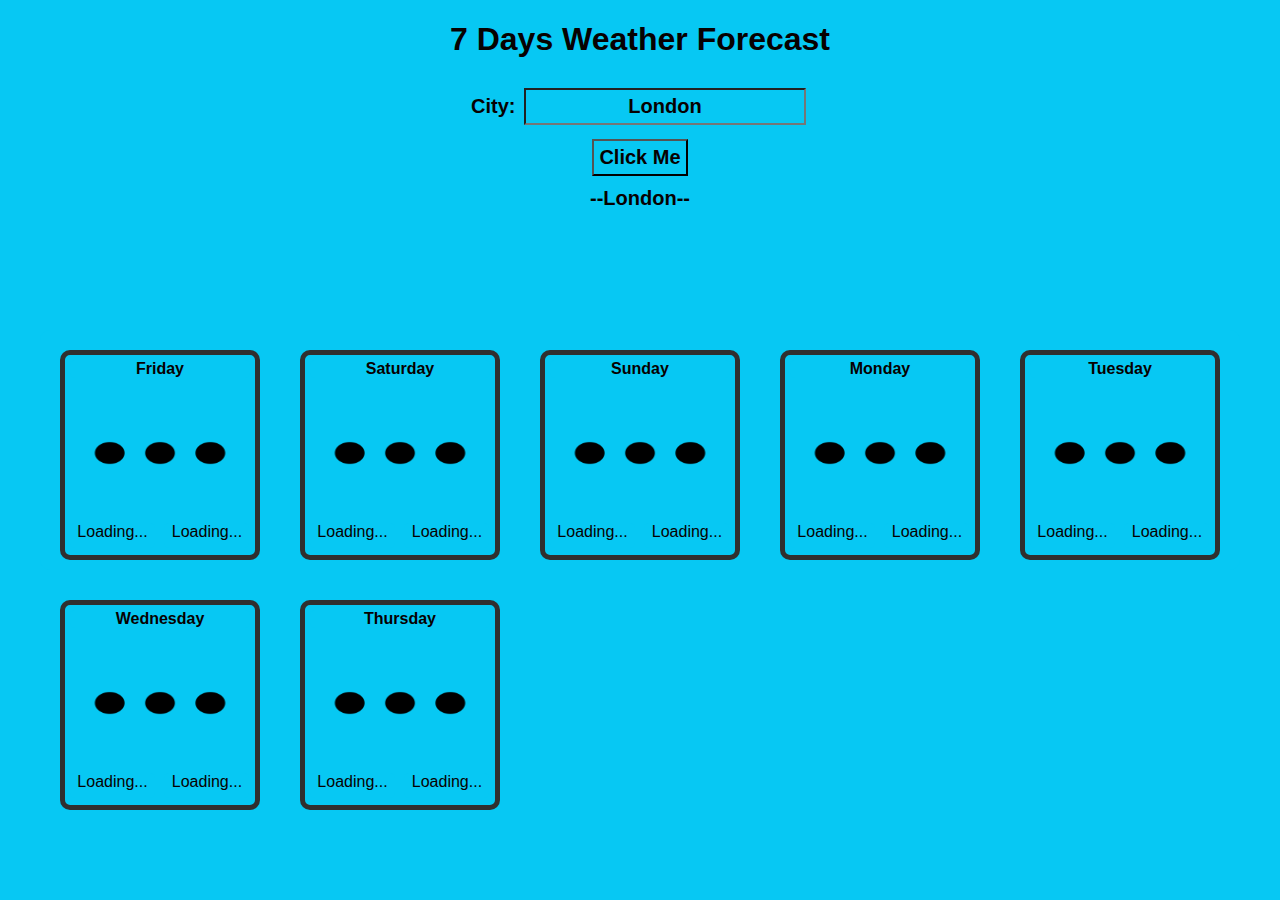
<file: 7-DAY/index.html>
<!DOCTYPE html>
<html lang="en">
<head>
    <meta charset="UTF-8">
    <meta http-equiv="X-UA-Compatible" content="IE=edge">
    <meta name="viewport" content="width=device-width, initial-scale=1.0">
    <link rel="stylesheet" href="style.css">
    
    <title>WEEKLY FORECASTt</title>
</head>
<body onload="DefaultScreen()">
    <center>
        <h1 id="Para1">7 Days Weather Forecast</h1>
        <p id="inputContainer">City: <input type="text" id="cityInput"></p>
        <button type="button" onclick="GetInfo()">Click Me</button>        
        <h2 id="cityName">---London---</h2>
    </center>
    
    <div id = "weatherContainer">
        <div id="iconsContainer">    
            <div class = "icons">
                <p class="weather" id="day1"></p>
                <div class="image"><img src="dots.png" class="imgClass" id="img1"></div>
                <p class="minValues" id="day1Min">Loading...</p>
                <p class="maxValues" id="day1Max">Loading...</p>
            </div>
            <div class = "icons">
                <p class="weather" id="day2"></p>
                <div class="image"><img src="dots.png" class="imgClass" id="img2"></div>
                <p class="minValues" id="day2Min">Loading...</p>
                <p class="maxValues" id="day2Max">Loading...</p>
            </div>
            <div class = "icons">
                <p class="weather" id="day3"></p>
                <div class="image"><img src="dots.png" class="imgClass" id="img3"></div>
                <p class="minValues" id="day3Min">Loading...</p>
                <p class="maxValues" id="day3Max">Loading...</p>
            </div>
            <div class = "icons">
                <p class="weather" id="day4"></p>
                <div class="image"><img src="dots.png" class="imgClass" id="img4"></div>
                <p class="minValues" id="day4Min">Loading...</p>
                <p class="maxValues" id="day4Max">Loading...</p>
            </div>
            <div class = "icons">
                <p class="weather" id="day5"></p>
                <div class="image"><img src="dots.png" class="imgClass" id="img5"></div>
                <p class="minValues" id="day5Min">Loading...</p>
                <p class="maxValues" id="day5Max">Loading...</p>
            </div>
            <div class = "icons">
                <p class="weather" id="day6"></p>
                <div class="image"><img src="dots.png" class="imgClass" id="img6"></div>
                <p class="minValues" id="day6Min">Loading...</p>
                <p class="maxValues" id="day6Max">Loading...</p>
            </div>
            <div class = "icons">
                <p class="weather" id="day7"></p>
                <div class="image"><img src="dots.png" class="imgClass" id="img7"></div>
                <p class="minValues" id="day7Min">Loading...</p>
                <p class="maxValues" id="day7Max">Loading...</p>
            </div>
        </div>
    </div>


        <script src="main.js"></script>


</body>
</html>
</file>
<file: 7-DAY/style.css>
*{
    color: rgb(7, 1, 1);
    background: rgb(7, 200, 243);
    font-family: 'Segoe UI', Tahoma, Geneva, Verdana, sans-serif;
}

#cityInput, #cityName, #inputContainer,button{
    margin: 3px;
padding:5px;
text-align:center;
font-size:20px;
font-weight:bold;
}

/* #weatherContainer{
    position: absolute;
    top: 70%;
    left: 50%;
    margin-right: -50%;
    transform: translate(-50%, -50%);
    height: 300px;
    width: 1300px;
    border: 5px solid rgba(97, 95, 95, 0.829);    
    border-radius: 10px;
} */

#iconsContainer{
    position: absolute;
    top: 50%;
    left: 50%;
    margin-right: -50%;
    transform: translate(-50%, -50%);
    height: 240px;
    width: 1200px;    
   /* //border: 5px solid rgb(31, 82, 82);     */
    border-radius: 10px;
}

.icons{
    display: inline-bock;
    float: left;
    height: 200px;
    width: 190px;
    margin: 20px;
    border: 5px solid rgb(48, 47, 47);
    border-radius: 10px;
}

.image{
    height: 140px;
    width: 100%;
}

.imgClass{
    height: 140px;
    width: 100%;
}

.weather{
    margin: 5px;
   /*  background-color: rgb(106, 215, 255); */
    border-radius: 5px;
    text-align: center;
    font-weight: bold;
}

.minValues{
    text-align: center;
    display: inline-block;
    border-radius: 5px;
    height: 25px;
    width: 85px;
    margin: 0;
    margin-bottom: 5px;
    margin-left: 5px;
}


.maxValues{
    text-align: center;
    display: inline-block;
    border-radius: 5px;
    height: 25px;
    width: 85px;
    margin: 0;
    margin-bottom: 5px;
    margin-left: 5px;
}
</file>
